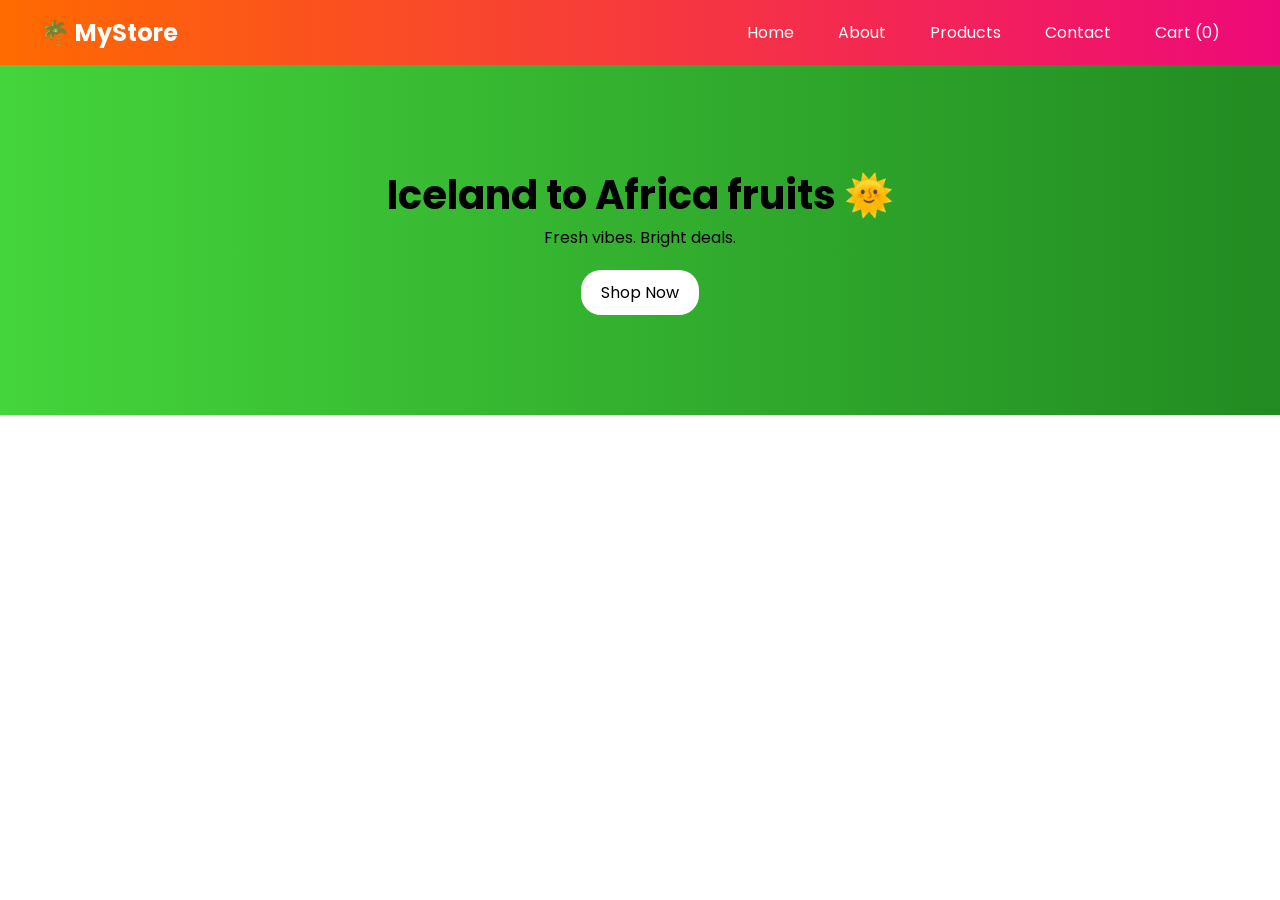
<file: index.html>
<!DOCTYPE html>
<html lang="en">
<head>
<meta charset="UTF-8">
<meta name="viewport" content="width=device-width, initial-scale=1.0">
<title>My Store</title>

<link href="https://fonts.googleapis.com/css2?family=Poppins&display=swap" rel="stylesheet">
<link rel="stylesheet" href="style.css">
</head>

<body>

<nav>
  <div class="logo">🌴 MyStore</div>
  <div class="nav-links">
    <a href="index.html">Home</a>
    <a href="about.html">About</a>
    <a href="product.html">Products</a>
    <a href="contact.html">Contact</a>
    <a href="cart.html">Cart (<span id="cart-count">0</span>)</a>
  </div>
</nav>

<section class="hero">
  <h1> Iceland to Africa fruits  🌞</h1>
  <p>Fresh vibes. Bright deals.</p>
  <a href="product.html" class="btn">Shop Now</a>
</section>

<script src="script.js"></script>
</body>
</html>
</file>
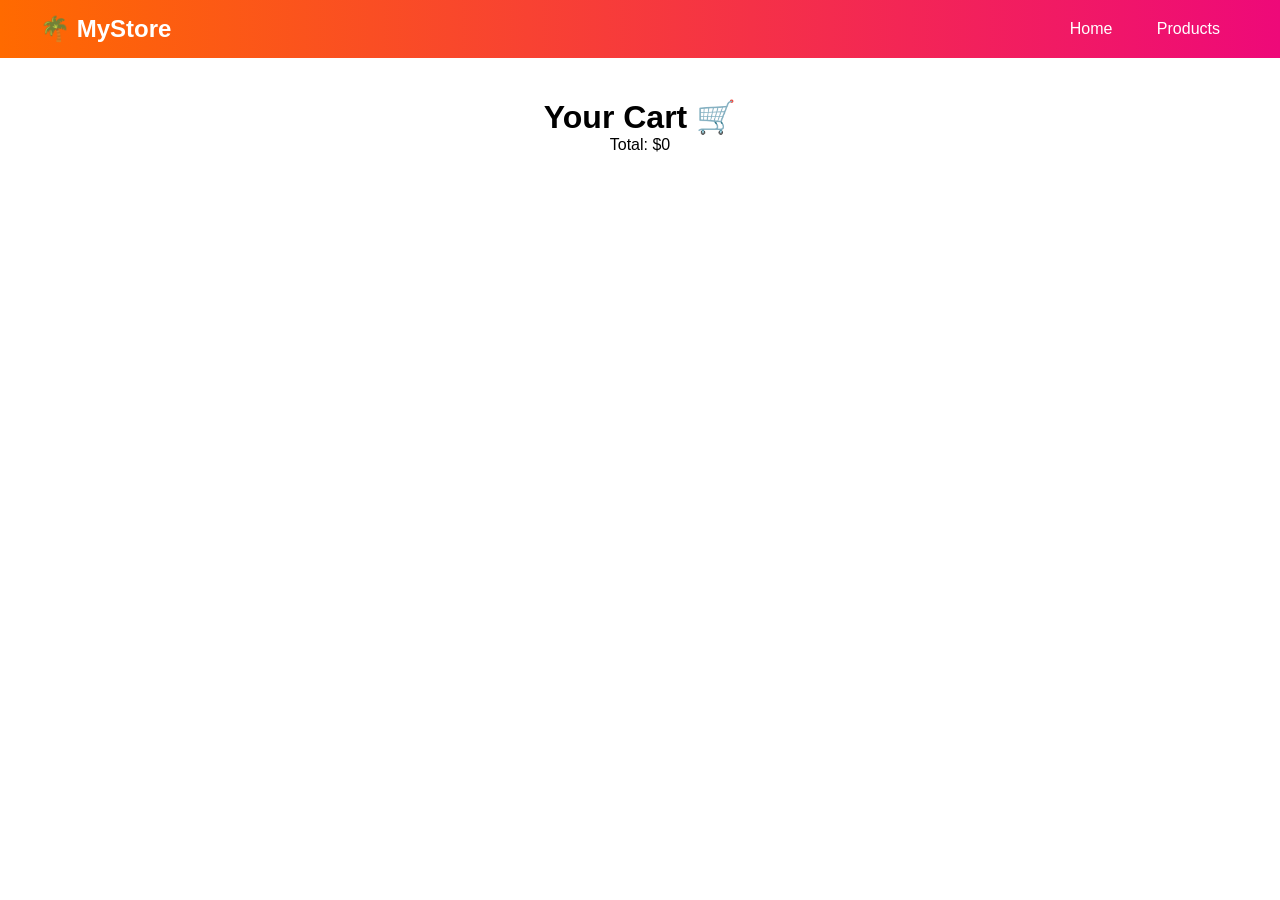
<file: cart.html>
<!DOCTYPE html>
<html lang="en">
<head>
<meta charset="UTF-8">
<meta name="viewport" content="width=device-width, initial-scale=1.0">
<title>Cart</title>
<link rel="stylesheet" href="style.css">
</head>

<body>

<nav>
  <div class="logo">🌴 MyStore</div>
  <div class="nav-links">
    <a href="index.html">Home</a>
    <a href="product.html">Products</a>
  </div>
</nav>

<div class="container">
  <h1>Your Cart 🛒</h1>
  <ul id="cart-items"></ul>
  <p>Total: $<span id="total">0</span></p>
</div>

<script src="script.js"></script>
</body>
</html>
</file>
<file: style.css>
/* RESET */
* {
  margin: 0;
  padding: 0;
  box-sizing: border-box;
}

body {
  font-family: 'Poppins', sans-serif;
}

/* NAVBAR */
nav {
  display: flex;
  justify-content: space-between;
  align-items: center;
  padding: 15px 40px;
  background: linear-gradient(90deg, #ff6a00, #ee0979);
  color: white;
  position: sticky;
  top: 0;
}

.logo {
  font-size: 1.5rem;
  font-weight: bold;
}

.nav-links a {
  margin: 0 10px;
  color: white;
  text-decoration: none;
  padding: 6px 10px;
  border-radius: 8px;
}

.nav-links a:hover {
  background: rgba(255,255,255,0.2);
}

/* HERO */
.hero {
  text-align: center;
  padding: 100px 20px;
  background: linear-gradient(to right, #44D43B, #228B22);
}

.hero h1 {
  font-size: 2.5rem;
}

.btn {
  display: inline-block;
  margin-top: 20px;
  padding: 10px 20px;
  background: white;
  border-radius: 20px;
  text-decoration: none;
  color: black;
}

/* PRODUCTS */
.products {
  padding: 50px;
  text-align: center;
}

.product-grid {
  display: grid;
  grid-template-columns: repeat(auto-fit, minmax(220px, 1fr));
  gap: 20px;
}

.product {
  background: white;
  padding: 20px;
  border-radius: 15px;
  box-shadow: 0 10px 20px rgba(0,0,0,0.1);
  transition: 0.3s;
}

.product:hover {
  transform: translateY(-8px);
}

.product img {
  width: 100%;
  border-radius: 10px;
}

button {
  margin-top: 10px;
  padding: 10px;
  border: none;
  border-radius: 20px;
  background: linear-gradient(to right, #00c9ff, #92fe9d);
  cursor: pointer;
}

/* CONTAINER */
.container {
  padding: 40px;
  text-align: center;
}

/* FORM */
input, textarea {
  width: 80%;
  padding: 10px;
  margin: 10px auto;
  display: block;
  border-radius: 10px;
  border: 1px solid #ccc;
}

/* MOBILE */
@media (max-width: 600px) {
  nav {
    flex-direction: column;
  }
}
</file>
